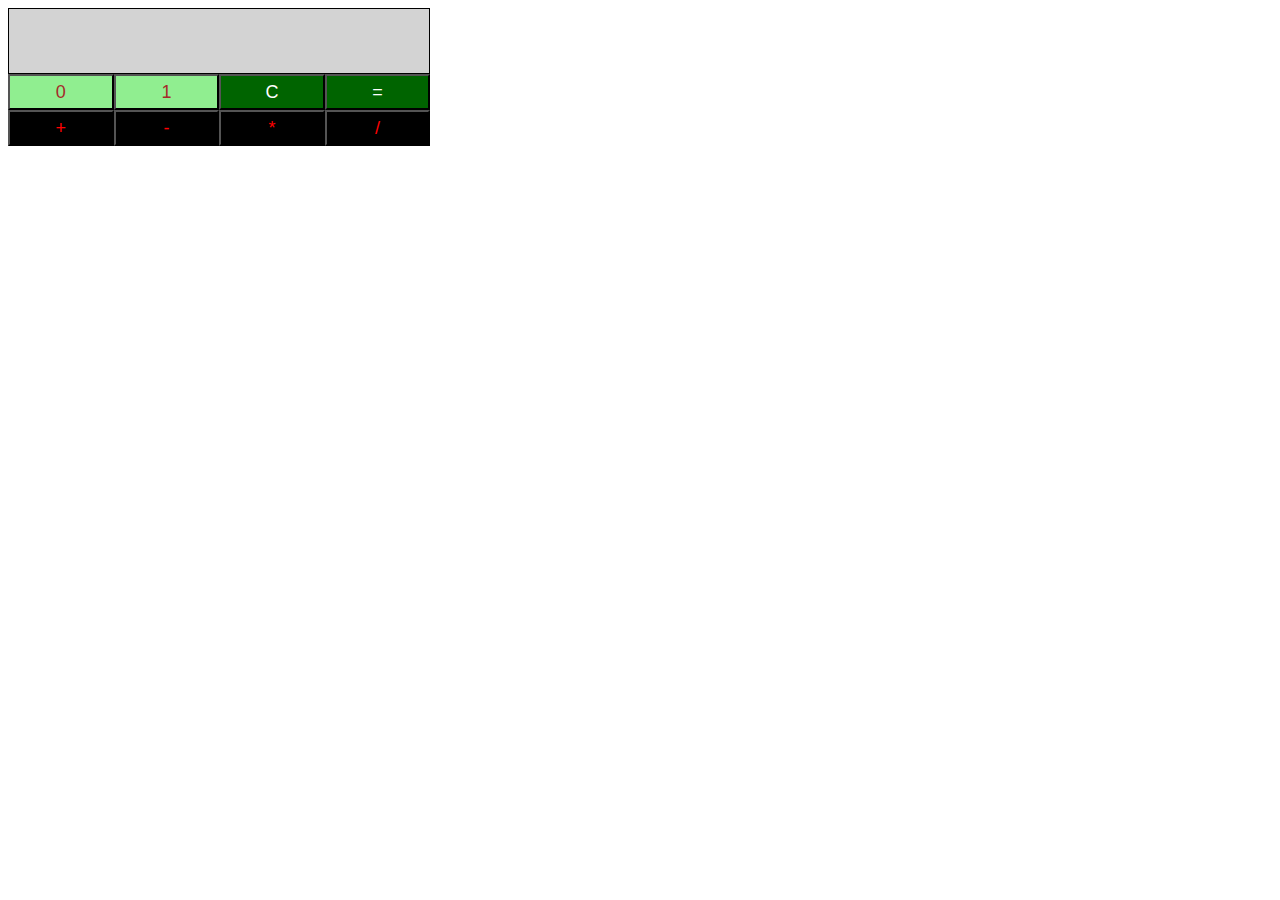
<file: JS/Hakerrank/binary calculator/index.html>
<!DOCTYPE html>
<html>
<head>
    <link rel="stylesheet" href="calc.css">
</head>
<body>
    <div id="res"></div>
    <div id="btns">
        <button id="btn0">0</button>
        <button id="btn1">1</button>
        <button id="btnClr">C</button>
        <button id="btnEql">=</button>
        <button id="btnSum">+</button>
        <button id="btnSub">-</button>
        <button id="btnMul">*</button>
        <button id="btnDiv">/</button>
    </div>
    <script src="calc.js"></script>
</body>
</html>
</file>
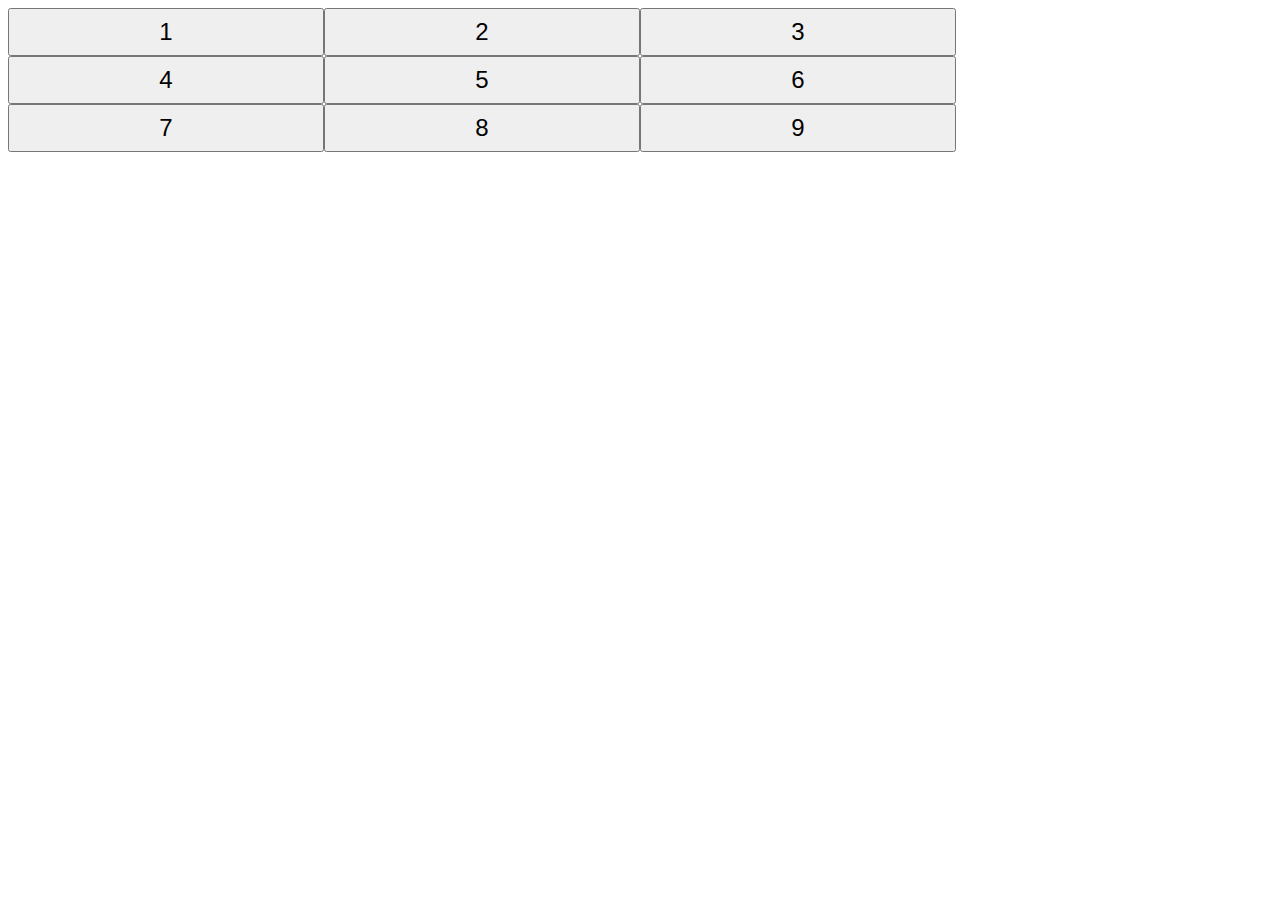
<file: JS/Hakerrank/button container/index.html>
<!DOCTYPE html>
<html>
  <head>
    <link rel="stylesheet" href="buttons.css"/>
  </head>

  <body>
    <div id="btns">
      <button id="btn1">1</button>
      <button id="btn2">2</button>
      <button id="btn3">3</button>
      <button id="btn4">4</button>
      <button id="btn5">5</button>
      <button id="btn6">6</button>
      <button id="btn7">7</button>
      <button id="btn8">8</button>
      <button id="btn9">9</button>
    </div>

    <script src="buttons.js"></script>
  </body>
</html>
</file>
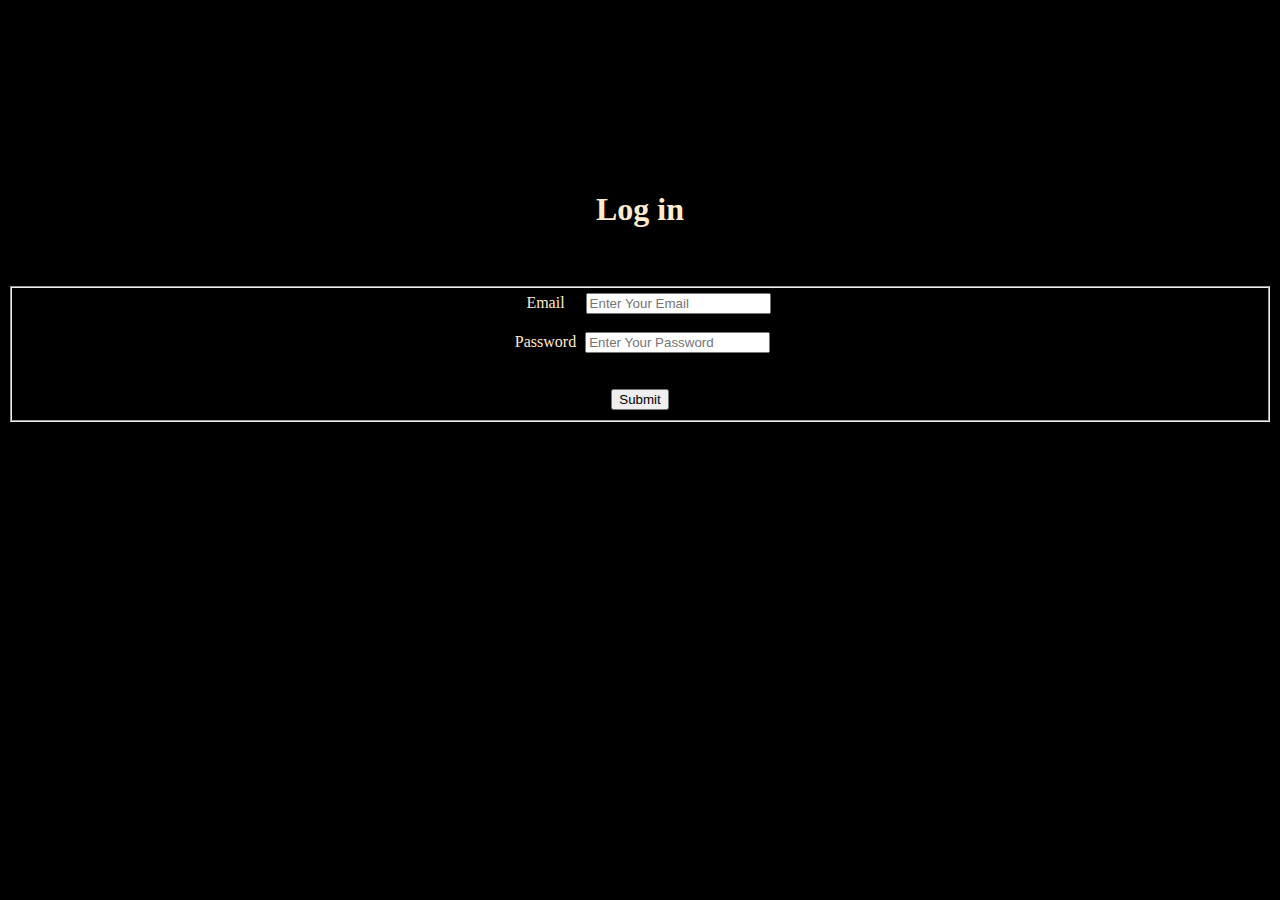
<file: HTML/login.html>
<!DOCTYPE html>

<html>

<head>
    <meta charset="UTF-8">
    <meta name="describtion" content="Samsa World">
    <meta name="author" content="Shams Alalfy">
</head>

<body style="background-color: black;">
    <br><br><br><br><br><br><br><br><br>
    <h1 style="color: blanchedalmond; text-align: center;">Log in</h1>
    <br><br>
    <fieldset style="color: beige; text-align: center; ">
        <form action="samsaworld.html">
            <div>
                <label for="email" style="color: blanchedalmond; margin: 17px">Email  </label>
                <input type="text" id="email" placeholder="Enter Your Email" required>
            </div>
            <br>
            <div>
                <label for="password" style="color: blanchedalmond; margin: 5px" required>Password  </label>
                <input type="password" id="password" placeholder="Enter Your Password">
            </div>
            <br><br>
            <div>
                <input type="submit" name="Log in">
            </div>
        </form>
    </fieldset>

</body>

</html>
</file>
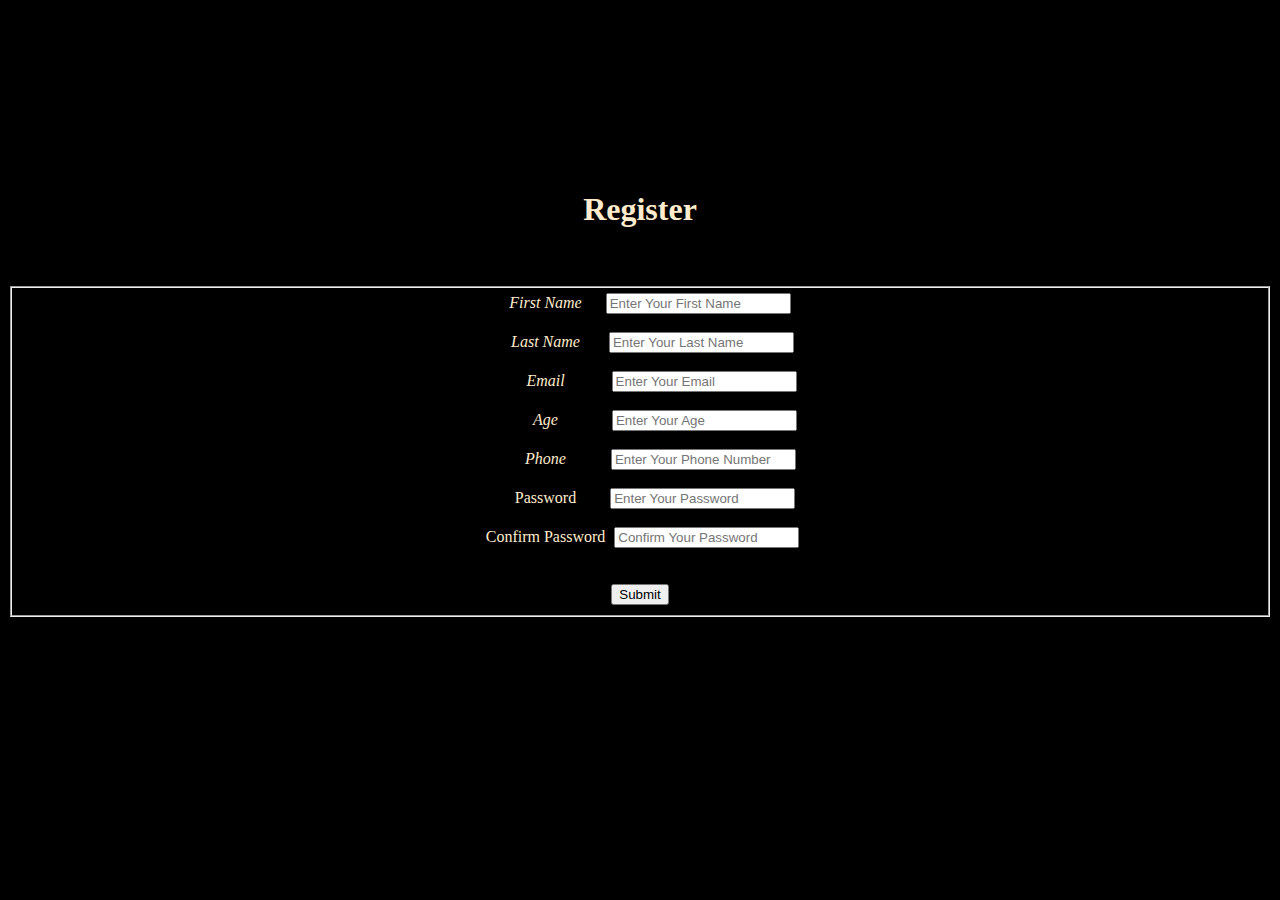
<file: HTML/register.html>
<!DOCTYPE html>

<html>

<head>
    <meta charset="UTF-8">
    <meta name="describtion" content="Samsa World">
    <meta name="author" content="Shams Alalfy">
</head>

<body style="background-color: black;">
    <br><br><br><br><br><br><br><br><br>
    <h1 style="color: blanchedalmond; text-align: center;">Register</h1>
    <br><br>
    <fieldset style="color: beige; text-align: center;">
        <form action="samsaworld.html">
            <div>
                <label for="First" style="color: blanchedalmond; margin: 20px;"><i>First Name </i></label>
                <input type="text" id="First" placeholder="Enter Your First Name" required>
            </div>
            <br>
            <div>
                <label for="Last" style="color: blanchedalmond; margin: 25px;"><i>Last Name </i></label>
                <input type="text" id="Last" placeholder="Enter Your Last Name" required>
            </div>
            <br>
            <div>
                <label for="email" style="color: blanchedalmond; margin: 43px;"><i>Email </i></label>
                <input type="text" id="email" placeholder="Enter Your Email" required>
            </div>
            <br>
            <div>
                <label for="age" style="color: blanchedalmond; margin: 50px;"><i>Age </i></label>
                <input type="number" id="age" placeholder="Enter Your Age" required>
            </div>
            <br>
            <div>
                <label for="phone" style="color: blanchedalmond; margin: 41px;"><i>Phone </i></label>
                <input type="text" id="phone" placeholder="Enter Your Phone Number" required>
            </div>
            <br>
            <div>
                <label for="password" style="color: blanchedalmond; margin: 30px;">Password </label>
                <input type="password" id="password" placeholder="Enter Your Password" required>
            </div>
            <br>
            <div>
                <label for="cpassword" style="color: blanchedalmond; margin: 5px;">Confirm Password </label>
                <input type="password" id="cpassword" placeholder="Confirm Your Password" required>
            </div>
            <br><br>
            <div>
                <input type="submit" name="Register">
            </div>
        </form>
    </fieldset>
    

    

</body>

</html>
</file>
<file: JS/Hakerrank/binary calculator/calc.css>
body {
    width: 33%;
}

#res {
    background-color: lightgray;
    border: 1px solid;
    height: 48px;
    font-size: 20px;
    padding: 8px;
}

#btns > button {
    width: 25%;
    height: 36px;
    font-size: 18px;
    margin: 0px;
    float: left;
}

#btn0, #btn1 {
    background-color: lightgreen;
    color: brown;
}

#btnClr, #btnEql {
    background-color: darkgreen;
    color: white;
}

#btnSum, #btnSub, #btnMul, #btnDiv {
    background-color: black;
    color: red;
}
</file>
<file: JS/Hakerrank/button container/buttons.css>
#btns {
  width: 75%;
  display: grid;
  grid-template-columns: 1fr 1fr 1fr;
}

#btns > button {
  width: 100%;
  height: 48px;
  font-size: 24px;
}
</file>
